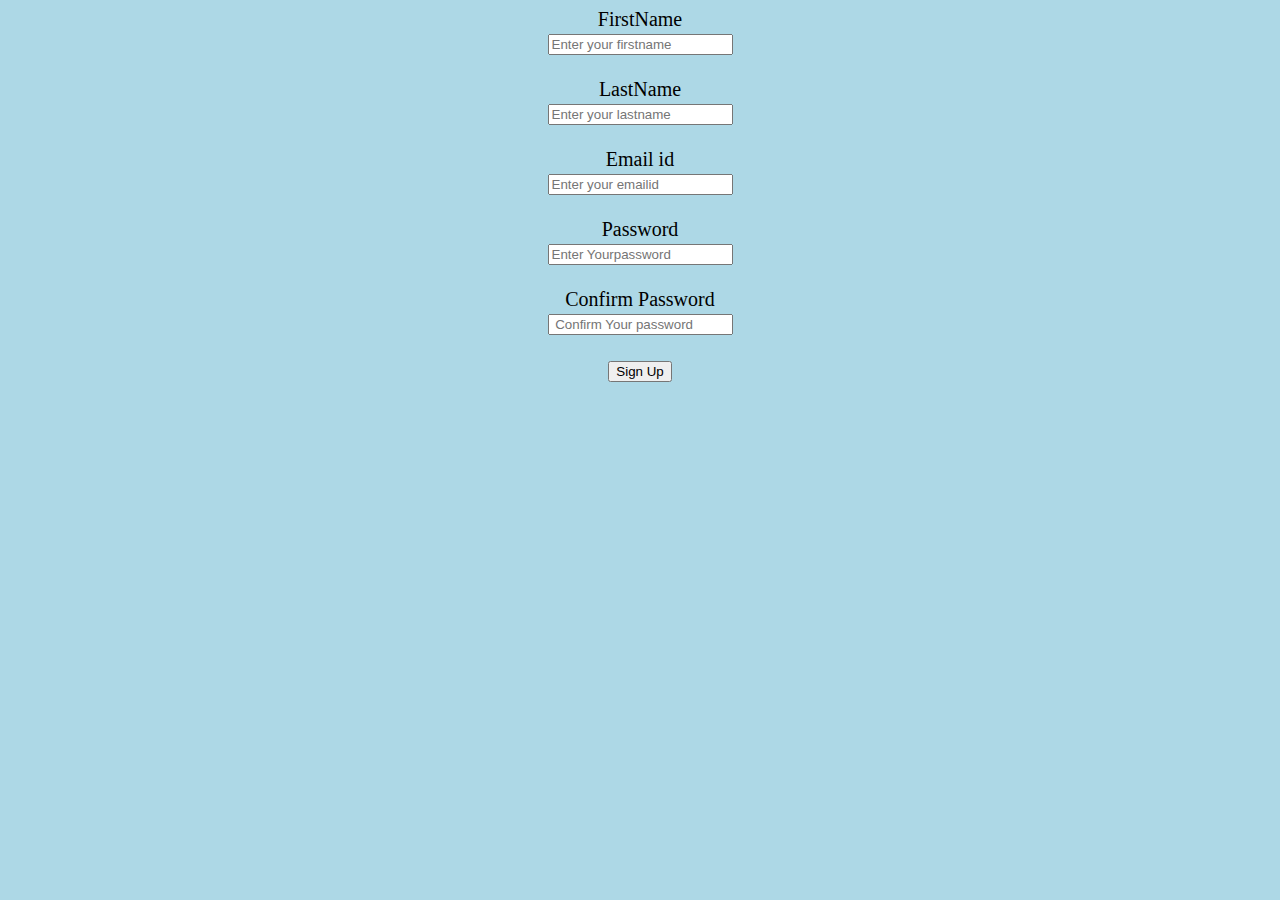
<file: Form 2.html>
<!DOCTYPE html>

<html>
    <title>Signup Form</title>
    <head>
        <style type ="text/css">
            body{
			text-align: center;
			background-color:lightblue;
			font-size: 20px;
			color: black;
	    }
   div{
	  background-color:yellow;
	  }
   </style>
    </head>
    
    <body>
        
        <form>
            
            <!--label for getting user information-->
            
            <label for="firstname">FirstName</label><br>
                   <input type="text"name="firstname"required placeholder="Enter your firstname"><br><br>
            <label for="lastname">LastName</label><br>
                   <input type="text"name="lastname"required placeholder="Enter your lastname"><br><br>
            <!--input element - mandatory field-->
            
            
            
            <!--label for getting user information-->
            
            <label for="email_id">Email id</label><br>
            
            <!--input element - mandatory field-->
            
            <input type="email"name="email_id"required placeholder="Enter your emailid"><br><br>
            
            <!--label for getting user information-->
            
            <label for="passwrd">Password</label><br>
            
            
            <!--input element - mandatory field-->
            
            <input type="password"name="password"required placeholder="Enter Yourpassword"><br><br>
            
            <label for="confirmpasswrd">Confirm Password</label><br>
            
            <input type="password"name="password"required placeholder=" Confirm Your password"><br><br>
            <button onclick="signup">Sign Up</button>
            </form>
        </body>
    </html>
</file>
